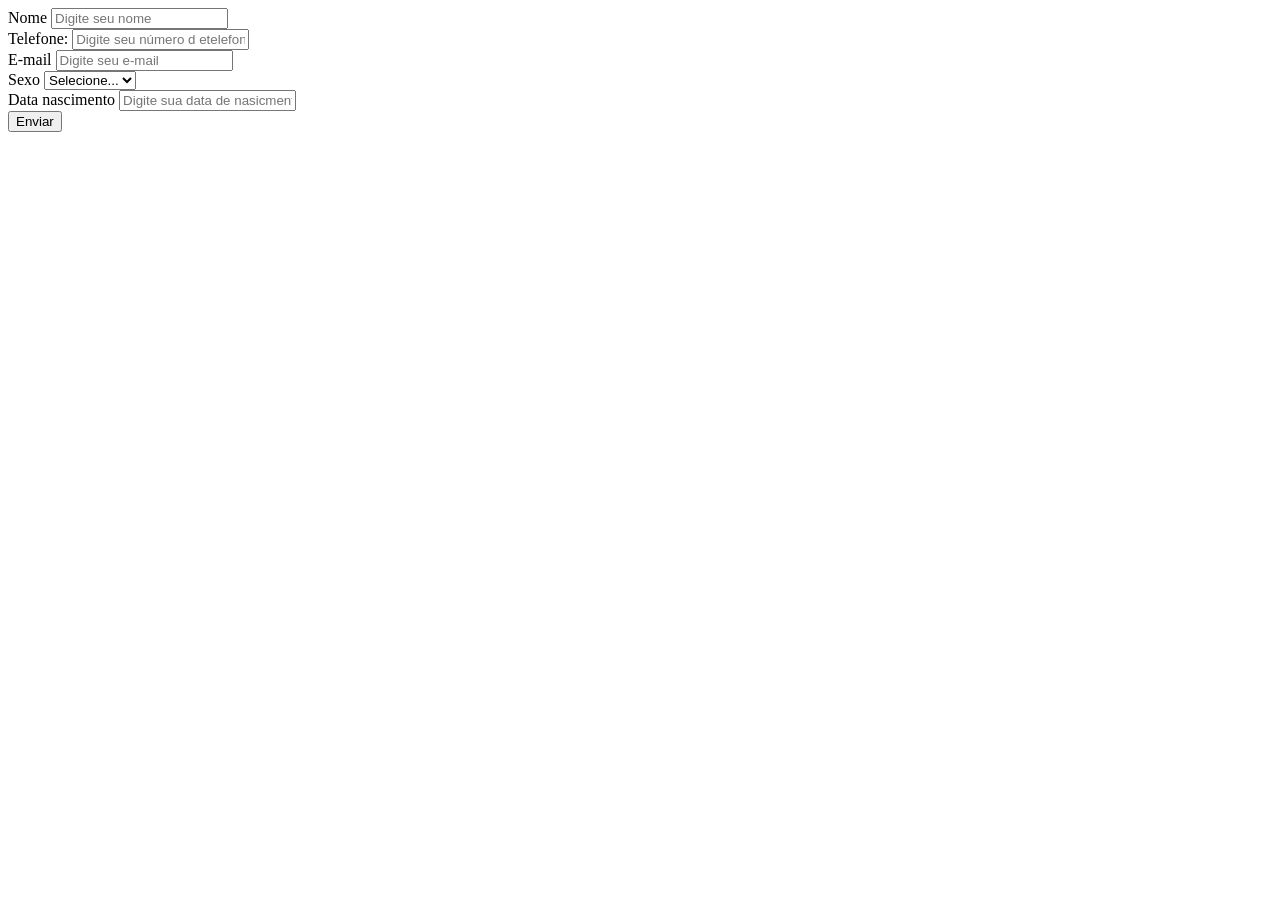
<file: Css/codigo cadastro leticia/index.html>
<!DOCTYPE html>
<html lang="en">
<head>
    <meta charset="UTF-8">
    <meta name="viewport" content="width=    <form action="">
        <div class = "campo">
            <label for="Nome">Nome</label>
            <input type="text" id="nome"name= "nome" placeholder="Digite seu nome">
        </div>
                <div class = "campo">
            <label for="Telefone">Telefone:</label>
            <input type="text" id="telefone"telefone= "telefone" placeholder="Digite seu número d etelefone">
        </div>
        <div class = "campo">
            <label for = "E-mail">E-mail</label>
            <input type="text" id=" E-mail"e-mail= "email" placeholder="Digite seu e-mail">
        </div>
        <div class="campo">
            <label for="curso">Sexo</label>
            <select name="curso" id="curso">
                <option value="">Selecione...</option>
                <option value="">Feminino</option>
                <option value="">Masculino</option>
            </select>
        </div>
          <div class = "campo">
            <label for="Data de nasicmento">Data nascimento</label>
            <input type="text" id="data"data= "data" placeholder="Digite sua data de nasicmento">
        </div>

        <button type ="submit" class= "btn-enviar">Enviar</button>

    </form>
    <title>Document</title>
</head>
<body>
    
</body>
</html>
</file>
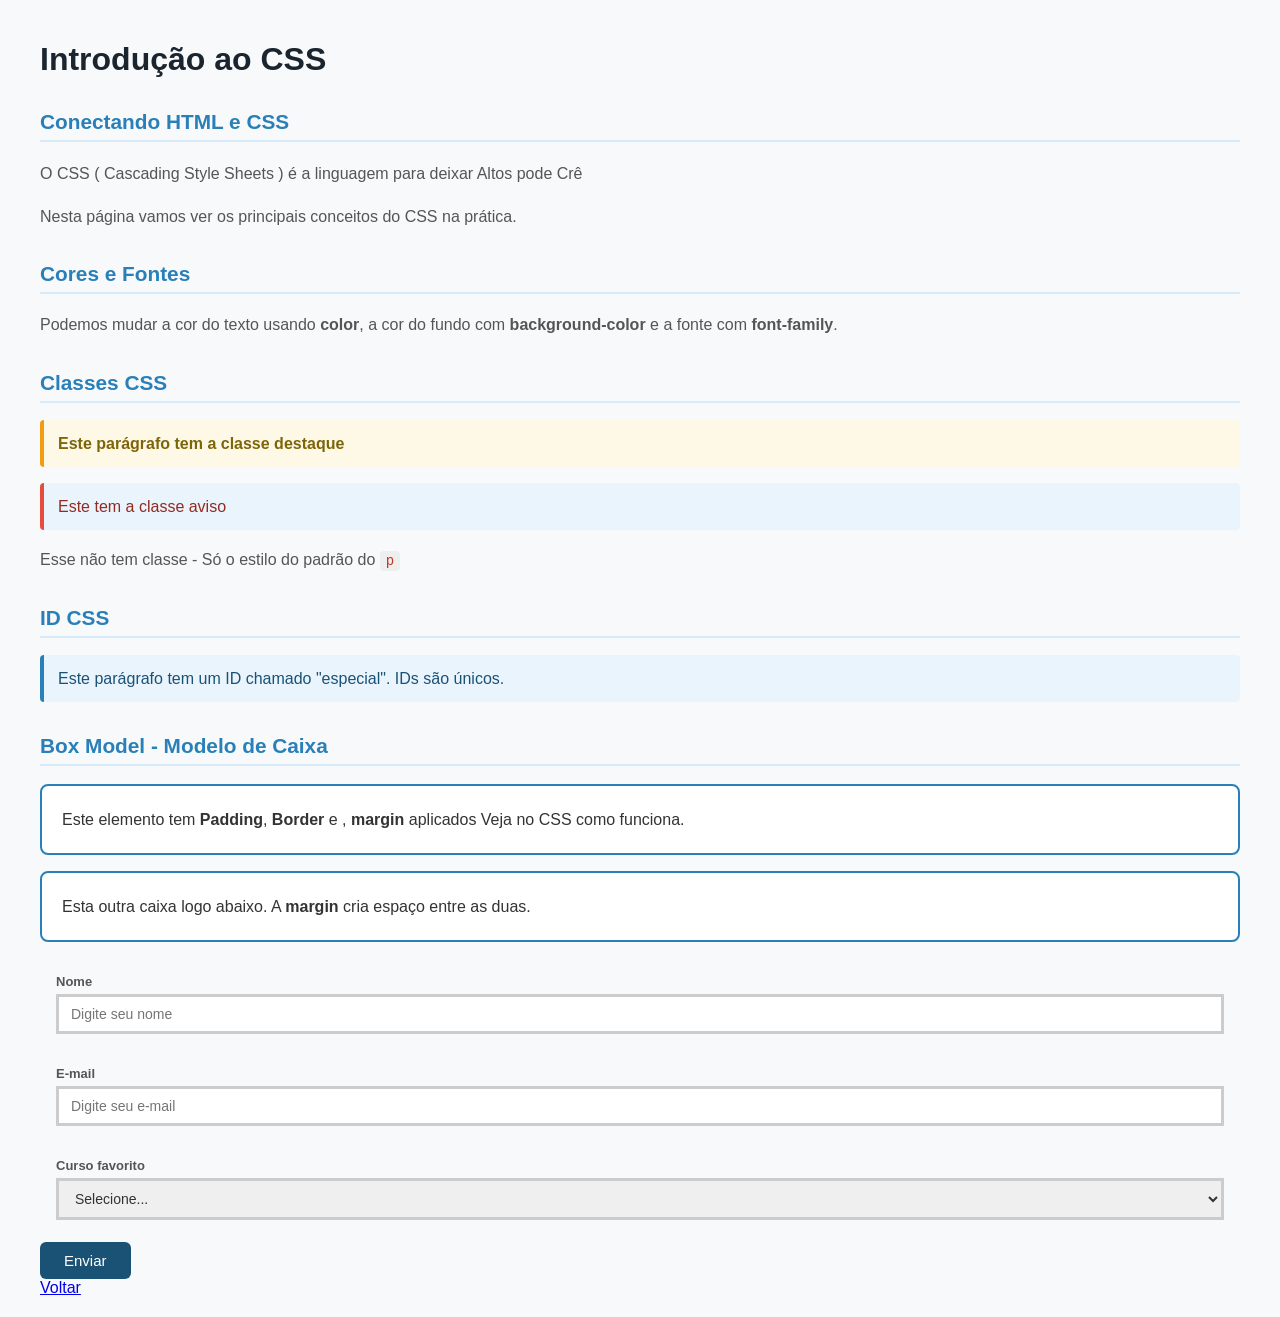
<file: Css/Conhecendo css/index.html>
<!DOCTYPE html>
<html lang="pt-br">
<head>
    <meta charset="UTF-8">
    <meta name="viewport" content="width=device-width, initial-scale=1.0">
    <title>Outra Página</title>
    <link rel="stylesheet" href="outro.css">
</head>
<body>
    <h1>Introdução ao CSS</h1>
    <h2>Conectando HTML e CSS</h2>
    <p>O CSS ( Cascading Style Sheets ) é a linguagem para deixar Altos pode Crê</p>
    <p>Nesta página vamos ver os principais conceitos do CSS na prática.</p>

    <h2>Cores e Fontes</h2>
    <p>Podemos mudar a cor do texto usando <strong>color</strong>,
    a cor do fundo com <strong>background-color</strong> e a fonte com <strong>font-family</strong>.
    </p>

    <h2>Classes CSS</h2>
    <p class="destaque">Este parágrafo tem a classe destaque</p>
    <p class="aviso">Este tem a classe aviso</p>
    <p>Esse não tem classe - Só o estilo do padrão do <code>p</code></p>

    <h2>ID CSS</h2>
    <p id="especial">Este parágrafo tem um ID chamado "especial".
        IDs são únicos.
    </p>

    <h2>Box Model - Modelo de Caixa</h2>
    <div class="caixa-demo">
        <p>Este elemento tem <strong>Padding</strong>,
        <strong>Border</strong> e , <strong>margin</strong> aplicados
        Veja no CSS como funciona.
        </p>
    </div>

    <div class = "caixa-demo">
        <p>Esta outra caixa logo abaixo. A <strong>margin</strong> cria espaço entre as duas.</p>
    </div>
    <form action="">
        <div class = "campo">
            <label for="Nome">Nome</label>
            <input type="text" id="nome"name= "nome" placeholder="Digite seu nome">
        </div>
        <div class = "campo">
            <label for = "E-mail">E-mail</label>
            <input type="text" id=" E-mail"e-mail= "email" placeholder="Digite seu e-mail">
        </div>
        <div class="campo">
            <label for="curso">Curso favorito</label>
            <select name="curso" id="curso">
                <option value="">Selecione...</option>
                <option value="">HTML</option>
                <option value="">CSS</option>
                <option value="">Java Script</option>
            </select>
        </div>

        <button type ="submit" class= "btn-enviar">Enviar</button>

    </form>
    <div class=" nav-links">
        <a href="./pagina.html">Voltar</a>
    </div>

</body>
</html>
</file>
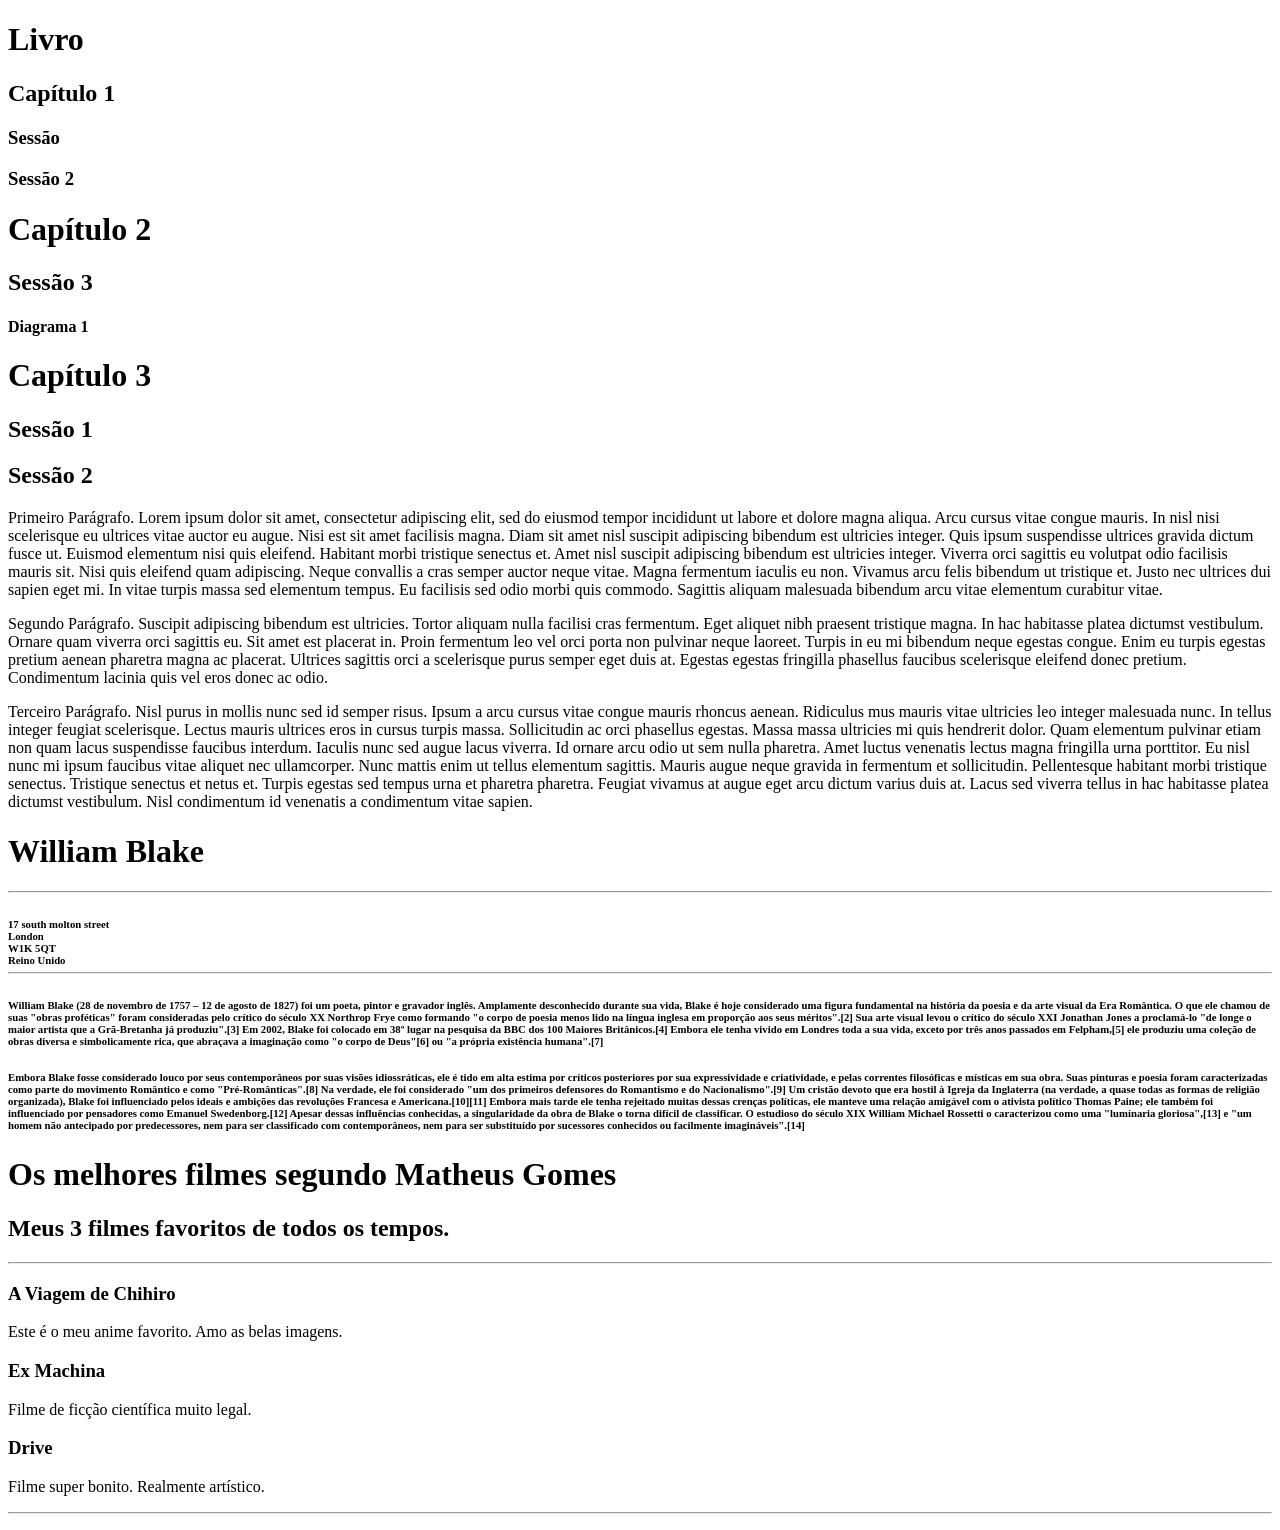
<file: Css/Módulo I/Exercício 1 Módulo I/index.html>
<!DOCTYPE html>
<html lang="pt-BR">
<head>
    <meta charset="UTF-8">
    <meta name="viewport" content="width=device-width, initial-scale=1.0">
    <title>Exercício 1 Módulo 1</title>
</head>
<body>
    <h1>Livro</h1>
    <h2>Capítulo 1</h2>
    <h3>Sessão</h3>
    <h3>Sessão 2</h3>
    <h1>Capítulo 2</h1>
    <h2>Sessão 3</h2>
    <h4>Diagrama 1</h4>
    <h1>Capítulo 3</h1>
    <h2>Sessão 1</h2> 
    <h2>Sessão 2</h2>


        <p>Primeiro Parágrafo. Lorem ipsum dolor sit amet, consectetur adipiscing elit, sed do eiusmod tempor incididunt ut labore et dolore magna
        aliqua. Arcu cursus vitae congue mauris. In nisl nisi scelerisque eu ultrices vitae auctor eu augue. Nisi est sit amet
    facilisis magna. Diam sit amet nisl suscipit adipiscing bibendum est ultricies integer. Quis ipsum suspendisse ultrices
    gravida dictum fusce ut. Euismod elementum nisi quis eleifend. Habitant morbi tristique senectus et. Amet nisl suscipit
    adipiscing bibendum est ultricies integer. Viverra orci sagittis eu volutpat odio facilisis mauris sit. Nisi quis
    eleifend quam adipiscing. Neque convallis a cras semper auctor neque vitae. Magna fermentum iaculis eu non. Vivamus arcu
    felis bibendum ut tristique et. Justo nec ultrices dui sapien eget mi. In vitae turpis massa sed elementum tempus. Eu
    facilisis sed odio morbi quis commodo. Sagittis aliquam malesuada bibendum arcu vitae elementum curabitur vitae.
        </p>
        <p>Segundo Parágrafo. Suscipit adipiscing bibendum est ultricies. Tortor aliquam nulla facilisi cras fermentum. Eget aliquet nibh praesent
    tristique magna. In hac habitasse platea dictumst vestibulum. Ornare quam viverra orci sagittis eu. Sit amet est
    placerat in. Proin fermentum leo vel orci porta non pulvinar neque laoreet. Turpis in eu mi bibendum neque egestas
    congue. Enim eu turpis egestas pretium aenean pharetra magna ac placerat. Ultrices sagittis orci a scelerisque purus
    semper eget duis at. Egestas egestas fringilla phasellus faucibus scelerisque eleifend donec pretium. Condimentum
    lacinia quis vel eros donec ac odio.
    </p>
        <p>Terceiro Parágrafo. Nisl purus in mollis nunc sed id semper risus. Ipsum a arcu cursus vitae congue mauris rhoncus aenean. Ridiculus mus
    mauris vitae ultricies leo integer malesuada nunc. In tellus integer feugiat scelerisque. Lectus mauris ultrices eros in
    cursus turpis massa. Sollicitudin ac orci phasellus egestas. Massa massa ultricies mi quis hendrerit dolor. Quam
    elementum pulvinar etiam non quam lacus suspendisse faucibus interdum. Iaculis nunc sed augue lacus viverra. Id ornare
    arcu odio ut sem nulla pharetra. Amet luctus venenatis lectus magna fringilla urna porttitor. Eu nisl nunc mi ipsum
    faucibus vitae aliquet nec ullamcorper. Nunc mattis enim ut tellus elementum sagittis. Mauris augue neque gravida in
    fermentum et sollicitudin. Pellentesque habitant morbi tristique senectus. Tristique senectus et netus et. Turpis
    egestas sed tempus urna et pharetra pharetra. Feugiat vivamus at augue eget arcu dictum varius duis at. Lacus sed
    viverra tellus in hac habitasse platea dictumst vestibulum. Nisl condimentum id venenatis a condimentum vitae sapien.</p>




    <h1>William Blake</h1><hr>
    <p><h6>17 south molton street <br>London <br>W1K 5QT <br>Reino Unido <hr></h6></p>
    <p><h6>William Blake (28 de novembro de 1757 – 12 de agosto de 1827) foi um poeta, pintor e gravador inglês. Amplamente desconhecido durante sua vida, Blake é hoje considerado uma figura fundamental na história da poesia e da arte visual da Era Romântica. O que ele chamou de suas "obras proféticas" foram consideradas pelo crítico do século XX Northrop Frye como formando "o corpo de poesia menos lido na língua inglesa em proporção aos seus méritos".[2] Sua arte visual levou o crítico do século XXI Jonathan Jones a proclamá-lo "de longe o maior artista que a Grã-Bretanha já produziu".[3] Em 2002, Blake foi colocado em 38º lugar na pesquisa da BBC dos 100 Maiores Britânicos.[4] Embora ele tenha vivido em Londres toda a sua vida, exceto por três anos passados em Felpham,[5] ele produziu uma coleção de obras diversa e simbolicamente rica, que abraçava a imaginação como "o corpo de Deus"[6] ou "a própria existência humana".[7]</h6></p>
    <p><h6>Embora Blake fosse considerado louco por seus contemporâneos por suas visões idiossráticas, ele é tido em alta estima por críticos posteriores por sua expressividade e criatividade, e pelas correntes filosóficas e místicas em sua obra. Suas pinturas e poesia foram caracterizadas como parte do movimento Romântico e como "Pré-Românticas".[8] Na verdade, ele foi considerado "um dos primeiros defensores do Romantismo e do Nacionalismo".[9] Um cristão devoto que era hostil à Igreja da Inglaterra (na verdade, a quase todas as formas de religião organizada), Blake foi influenciado pelos ideais e ambições das revoluções Francesa e Americana.[10][11] Embora mais tarde ele tenha rejeitado muitas dessas crenças políticas, ele manteve uma relação amigável com o ativista político Thomas Paine; ele também foi influenciado por pensadores como Emanuel Swedenborg.[12] Apesar dessas influências conhecidas, a singularidade da obra de Blake o torna difícil de classificar. O estudioso do século XIX William Michael Rossetti o caracterizou como uma "lumínaria gloriosa",[13] e "um homem não antecipado por predecessores, nem para ser classificado com contemporâneos, nem para ser substituído por sucessores conhecidos ou facilmente imagináveis".[14]</h6></p>



    <h1>Os melhores filmes segundo Matheus Gomes</h1>
    <h2>Meus 3 filmes favoritos de todos os tempos.</h2> <hr>
    <h3>A Viagem de Chihiro</h3>
    <p>Este é o meu anime favorito. Amo as belas imagens.</p>
    <h3>Ex Machina</h3>
    <p>Filme de ficção científica muito legal.</p>
    <h3>Drive</h3>
    <p>Filme super bonito. Realmente artístico. <hr></p>
    

</body>
</html>
</file>
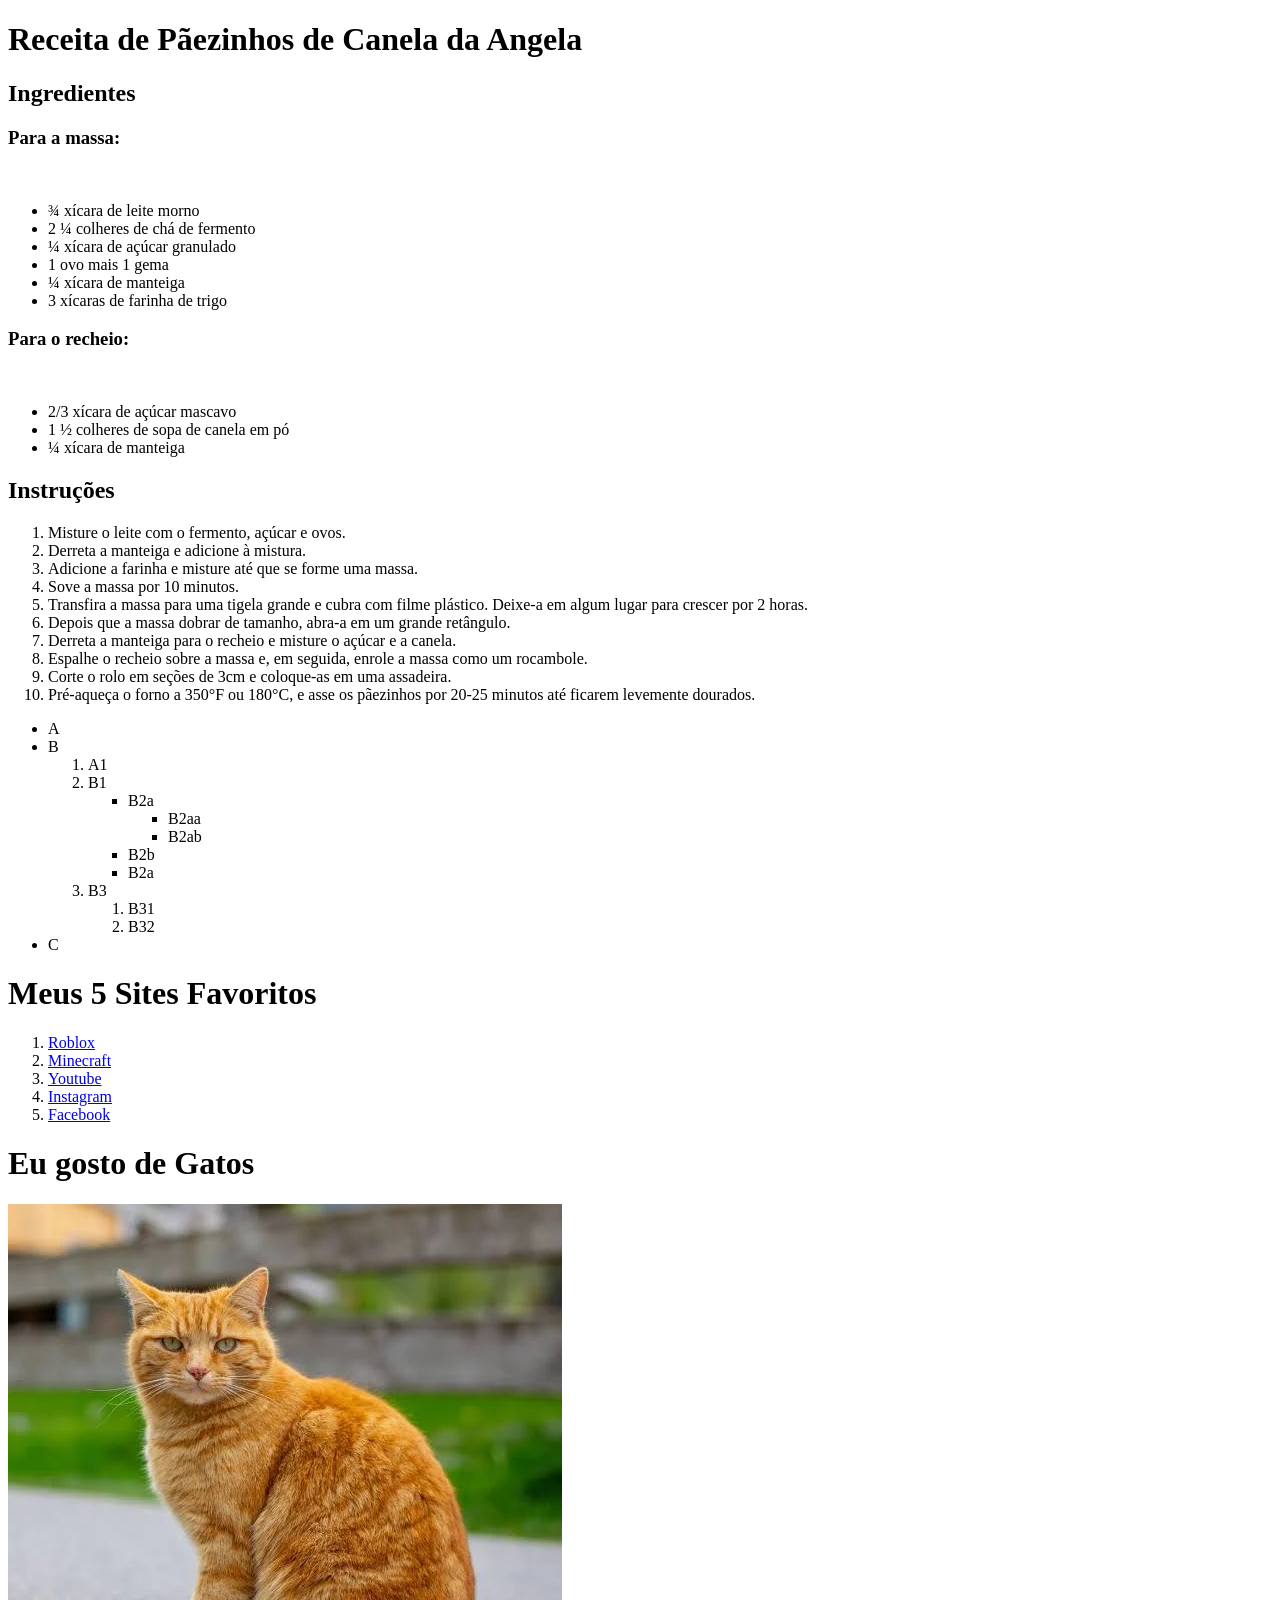
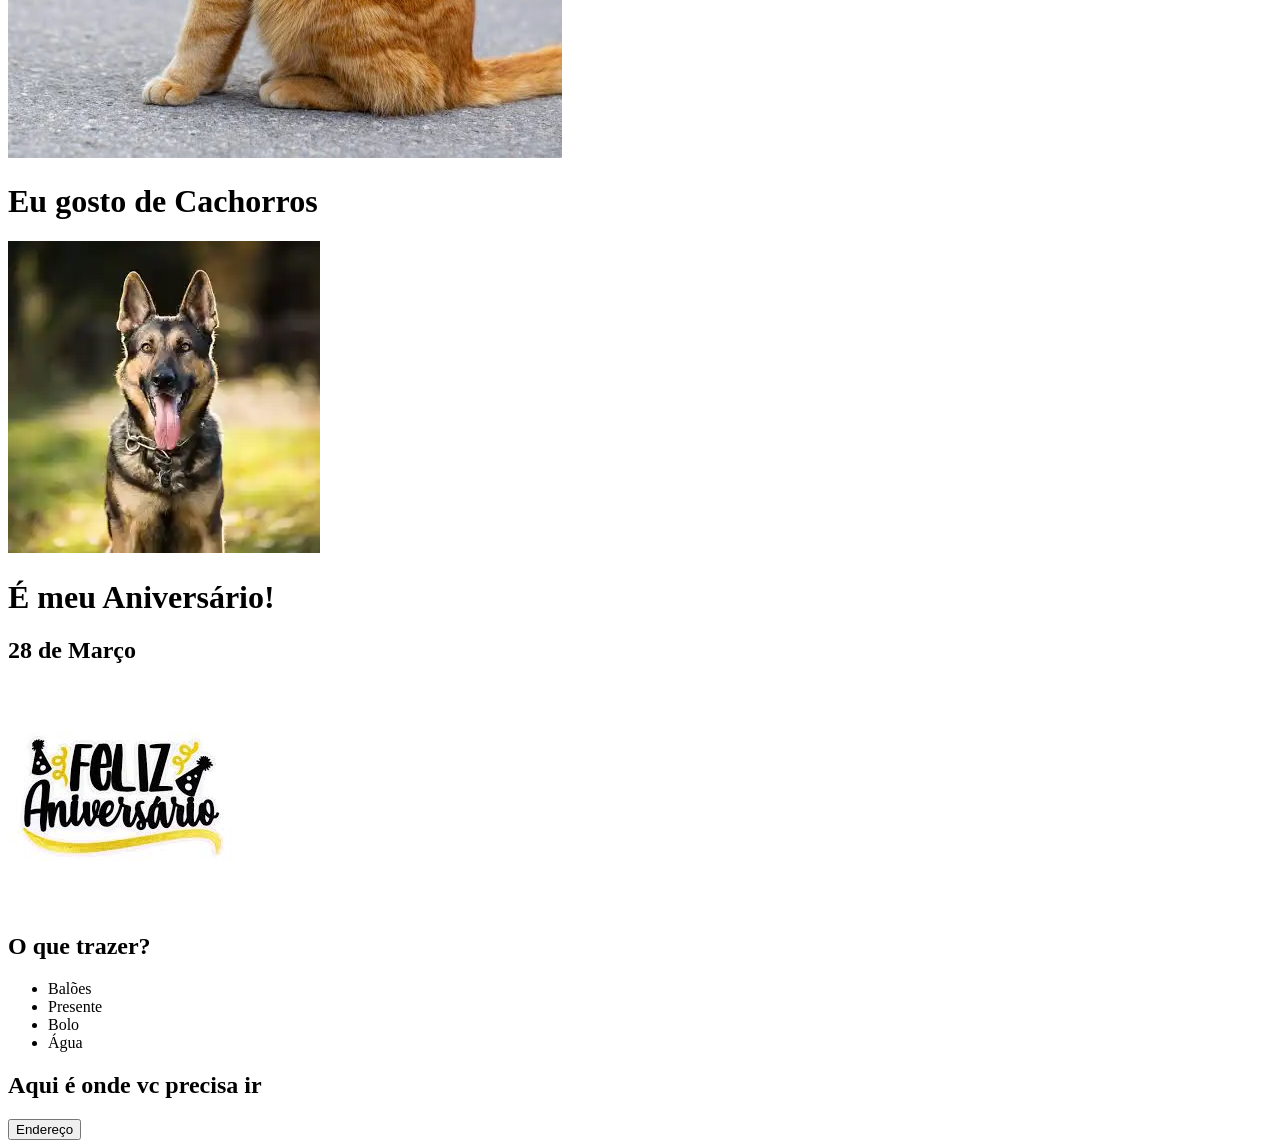
<file: Css/Módulo I/Exercício 2 Módulo I/index.html>
<!DOCTYPE html>
<html lang="pt-BR">
<head>
    <meta charset="UTF-8">
    <meta name="viewport" content="width=device-width, initial-scale=1.0">
    <title>Exercíco 2</title>
</head>
<body>
    
    <h1>Receita de Pãezinhos de Canela da Angela</h1>
    <h2>Ingredientes</h2>
    <h3>Para a massa:</h3><br>
    <ul>
        <li>¾ xícara de leite morno</li>
        <li>2 ¼ colheres de chá de fermento</li>
        <li>¼ xícara de açúcar granulado</li>
        <li>1 ovo mais 1 gema</li>
        <li>¼ xícara de manteiga</li>
        <li>3 xícaras de farinha de trigo</li>
    </ul>
    <h3>Para o recheio:</h3><br>
    <ul>
        <li>2/3 xícara de açúcar mascavo</li>
        <li>1 ½ colheres de sopa de canela em pó</li>
        <li>¼ xícara de manteiga</li>
    </ul>
    <h2>Instruções</h2>
    <ol>
        <li>Misture o leite com o fermento, açúcar e ovos.</li>
        <li>Derreta a manteiga e adicione à mistura.</li>
        <li>Adicione a farinha e misture até que se forme uma massa.</li>
        <li>Sove a massa por 10 minutos.</li>
        <li>Transfira a massa para uma tigela grande e cubra com filme plástico. Deixe-a em algum lugar para crescer por 2 horas.</li>
        <li>Depois que a massa dobrar de tamanho, abra-a em um grande retângulo.</li>
        <li>Derreta a manteiga para o recheio e misture o açúcar e a canela.</li>
        <li>Espalhe o recheio sobre a massa e, em seguida, enrole a massa como um rocambole.</li>
        <li>Corte o rolo em seções de 3cm e coloque-as em uma assadeira.</li>
        <li> Pré-aqueça o forno a 350°F ou 180°C, e asse os pãezinhos por 20-25 minutos até ficarem levemente dourados.</li>
    </ol>

    <ul>
        <li>A</li>
        <li>B</li>
        <ol>
            <li>A1</li>
            <li>B1</li>
            <ul>
                <li>B2a</li>
                <ul>
                    <li>B2aa</li>
                    <li>B2ab</li>
                </ul>
             <li>B2b</li>
             <li>B2a</li>
            </ul>
        <li>B3</li>
        <ol>
            <li>B31</li>
            <li>B32</li>
        </ol>
        </ol>
    <li>C</li>
    </ul>



    <h1>Meus 5 Sites Favoritos</h1>
    <ol>
        <li><a href="https://www.roblox.com/pt/home">Roblox</a></li>
        <li><a href="https://www.minecraft.net/pt-br/store/minecraft-deluxe-collection-pc?OCID=cmmx0j7bkem_SEM_MinecraftAcquisitionBR_GA_Branded_Minecraft-Creative3-GBL&gad_source=1&gad_campaignid=23412967382&gbraid=0AAAAAC-2-qCl9iVwl2aK2ZEGcd8j-NzN_&gclid=EAIaIQobChMIz97smJOHlAMVzyVECB3DrRhuEAAYASAAEgLd6_D_BwE&tabs=%7B%22details%22%3A0%7D">Minecraft</a></li>
        <li><a href="https://www.youtube.com/">Youtube</a></li>
        <li><a href="https://www.instagram.com/">Instagram</a></li>
        <li><a href="https://www.facebook.com/login/?next=https%3A%2F%2Fwww.facebook.com%2F%3Flocale%3Dpt_BR">Facebook</a></li>
    </ol>

    <h1>Eu gosto de Gatos</h1>

    <img src="./gato.webp" alt="Gato laranja">

    <h1>Eu gosto de Cachorros</h1>

    <img src="./dog.webp" alt="PASTOR ALEMÃO">



    <h1>É meu Aniversário!</h1>
    <h2>28 de Março</h2>
    <img src="./aniversário.jpg" alt="Imagem Branca e Feliz aniversário">
    <h2>O que trazer?</h2>
    <ul>
        <li>Balões</li>
        <li>Presente</li>
        <li>Bolo</li>
        <li>Água</li>
    </ul>

    <h2>Aqui é onde vc precisa ir</h2>
    <a href="https://www.google.com/maps/place/Ilha+de+P%C3%A1scoa/@-27.1258031,-109.4212167,12z/data=!3m1!4b1!4m6!3m5!1s0x9947f017a8d4ae2b:0xbbe5b3edc02a2db6!8m2!3d-27.112723!4d-109.3496865!16zL20vMGRfeno?entry=ttu&g_ep=EgoyMDI2MDQyMS4wIKXMDSoASAFQAw%3D%3D"><Button>Endereço</Button></a>

</body>
</html>
</file>
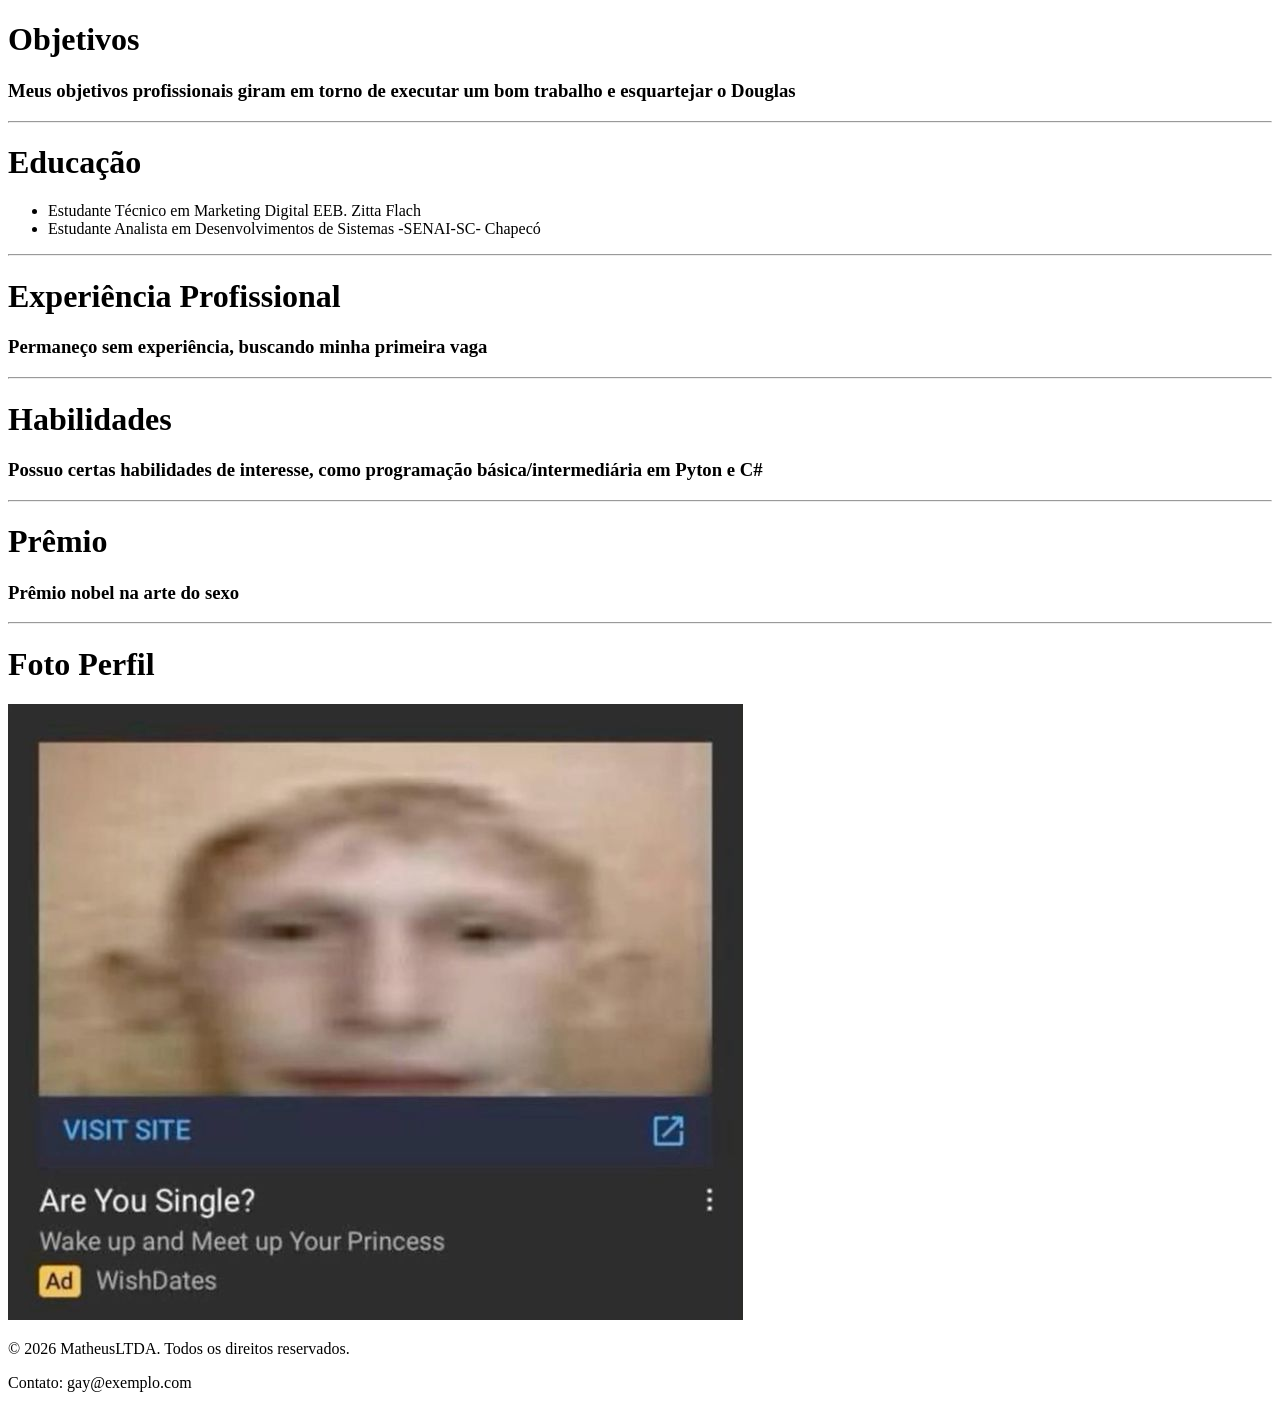
<file: Css/Módulo I/Exercício 4 Módulo I/index.html>
<!DOCTYPE html>
<html lang="pt-BR">
<head>
    <meta charset="UTF-8">
    <meta name="viewport" content="width=device-width, initial-scale=1.0">
    <title>Meu Currículo</title>
</head>
<body>
    
    <h1>Objetivos</h1>
    <h3>Meus objetivos profissionais giram em torno de executar um bom trabalho e esquartejar o Douglas</h3>
    <hr>
    <h1>Educação</h1>
    <ul>
        <li>Estudante Técnico em Marketing Digital EEB. Zitta Flach</li>
        <li>Estudante Analista em Desenvolvimentos de Sistemas -SENAI-SC- Chapecó</li>
    </ul><hr>

    <h1>Experiência Profissional</h1>
    <h3>Permaneço sem experiência, buscando minha primeira vaga</h3>
    <hr>
    <h1>Habilidades</h1>
    <h3>Possuo certas habilidades de interesse, como programação básica/intermediária em Pyton e C#</h3>
    <hr>
    <h1>Prêmio</h1>
    <h3>Prêmio nobel na arte do sexo</h3><hr>
    <h1>Foto Perfil</h1>
    <img src="./814f42e583a91268119278840b2dc5c3.jpg" alt="João">

    <footer>
        <p>&copy; 2026 MatheusLTDA. Todos os direitos reservados.</p>
        <p>Contato: gay@exemplo.com</p>
    </footer>


</body>
</html>
</file>
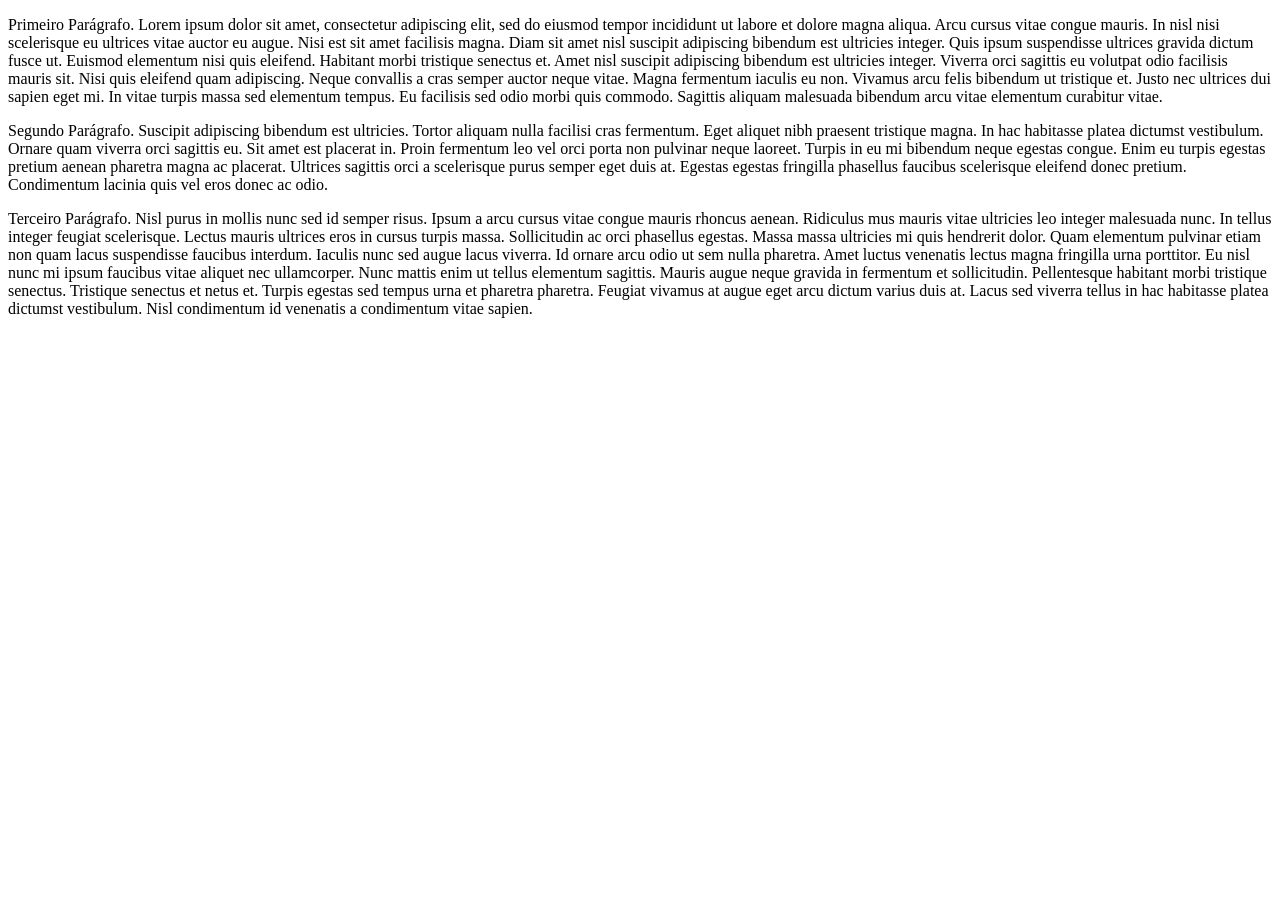
<file: Módulo 1/atividade 1/1.2/index.html>
<!DOCTYPE html>
<html lang="en">
<head>
    <meta charset="UTF-8">
    <meta name="viewport" content="width=device-width, initial-scale=1.0">
    <title>Document</title>
</head>
<body>
    <p>Primeiro Parágrafo. Lorem ipsum dolor sit amet, consectetur adipiscing elit, sed do eiusmod tempor incididunt ut labore et dolore magna
aliqua. Arcu cursus vitae congue mauris. In nisl nisi scelerisque eu ultrices vitae auctor eu augue. Nisi est sit amet
facilisis magna. Diam sit amet nisl suscipit adipiscing bibendum est ultricies integer. Quis ipsum suspendisse ultrices
gravida dictum fusce ut. Euismod elementum nisi quis eleifend. Habitant morbi tristique senectus et. Amet nisl suscipit
adipiscing bibendum est ultricies integer. Viverra orci sagittis eu volutpat odio facilisis mauris sit. Nisi quis
eleifend quam adipiscing. Neque convallis a cras semper auctor neque vitae. Magna fermentum iaculis eu non. Vivamus arcu
felis bibendum ut tristique et. Justo nec ultrices dui sapien eget mi. In vitae turpis massa sed elementum tempus. Eu
facilisis sed odio morbi quis commodo. Sagittis aliquam malesuada bibendum arcu vitae elementum curabitur vitae.</p>
<p>Segundo Parágrafo. Suscipit adipiscing bibendum est ultricies. Tortor aliquam nulla facilisi cras fermentum. Eget aliquet nibh praesent
tristique magna. In hac habitasse platea dictumst vestibulum. Ornare quam viverra orci sagittis eu. Sit amet est
placerat in. Proin fermentum leo vel orci porta non pulvinar neque laoreet. Turpis in eu mi bibendum neque egestas
congue. Enim eu turpis egestas pretium aenean pharetra magna ac placerat. Ultrices sagittis orci a scelerisque purus
semper eget duis at. Egestas egestas fringilla phasellus faucibus scelerisque eleifend donec pretium. Condimentum
lacinia quis vel eros donec ac odio.</p>
<p>Terceiro Parágrafo. Nisl purus in mollis nunc sed id semper risus. Ipsum a arcu cursus vitae congue mauris rhoncus aenean. Ridiculus mus
mauris vitae ultricies leo integer malesuada nunc. In tellus integer feugiat scelerisque. Lectus mauris ultrices eros in
cursus turpis massa. Sollicitudin ac orci phasellus egestas. Massa massa ultricies mi quis hendrerit dolor. Quam
elementum pulvinar etiam non quam lacus suspendisse faucibus interdum. Iaculis nunc sed augue lacus viverra. Id ornare
arcu odio ut sem nulla pharetra. Amet luctus venenatis lectus magna fringilla urna porttitor. Eu nisl nunc mi ipsum
faucibus vitae aliquet nec ullamcorper. Nunc mattis enim ut tellus elementum sagittis. Mauris augue neque gravida in
fermentum et sollicitudin. Pellentesque habitant morbi tristique senectus. Tristique senectus et netus et. Turpis
egestas sed tempus urna et pharetra pharetra. Feugiat vivamus at augue eget arcu dictum varius duis at. Lacus sed
viverra tellus in hac habitasse platea dictumst vestibulum. Nisl condimentum id venenatis a condimentum vitae sapien.</p>

    
</body>
</html>
</file>
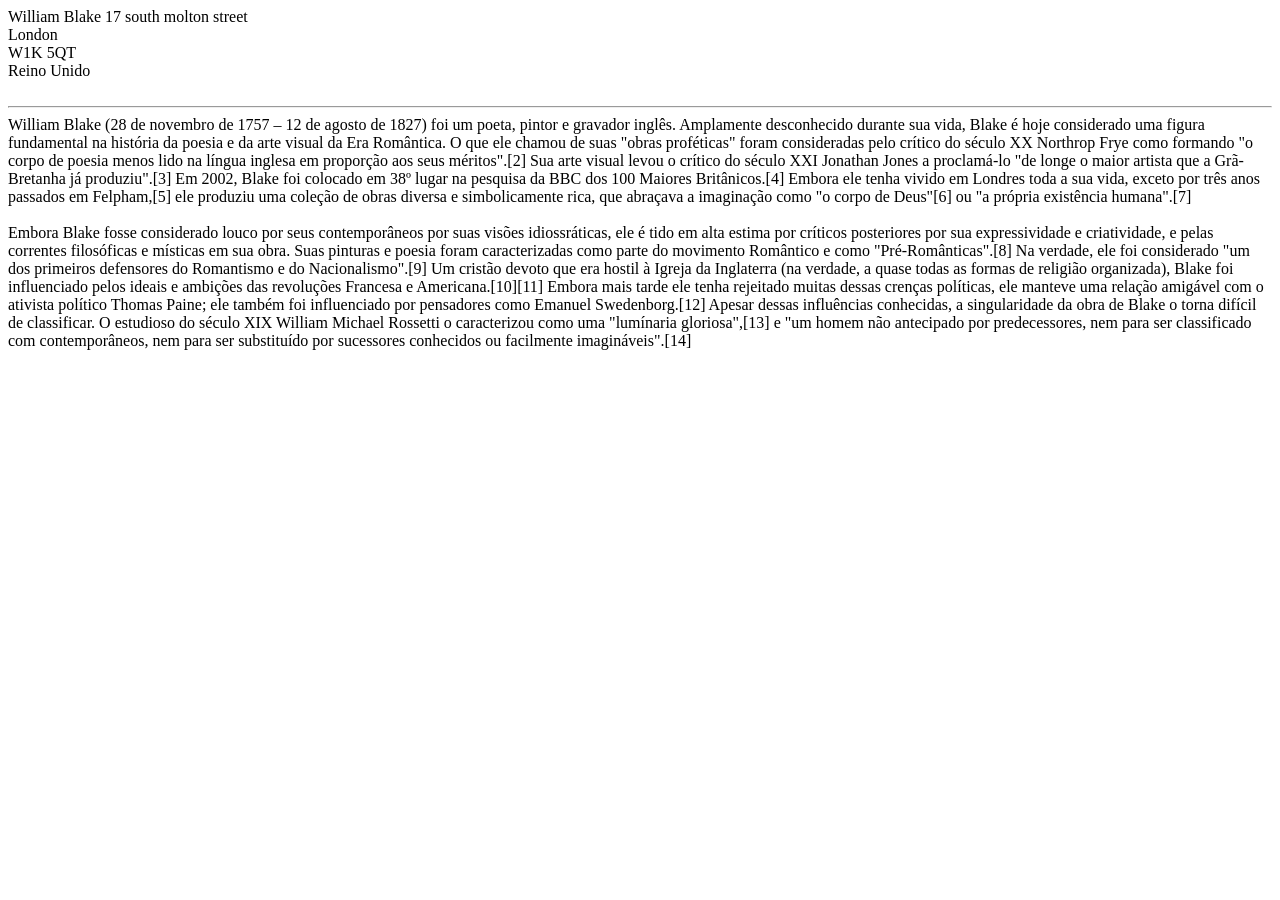
<file: Módulo 1/atividade 1/1.3/index.html>
<!DOCTYPE html>
<html lang="en">
<head>
    <meta charset="UTF-8">
    <meta name="viewport" content="width=device-width, initial-scale=1.0">
    <title>Document</title>
</head>
<body>
    William Blake

17 south molton street <br>
London <br>
W1K 5QT <br>
Reino Unido <br>
<br>
<hr>
William Blake (28 de novembro de 1757 – 12 de agosto de 1827) foi um poeta, pintor e gravador inglês. Amplamente desconhecido durante sua vida, Blake é hoje considerado uma figura fundamental na história da poesia e da arte visual da Era Romântica. O que ele chamou de suas "obras proféticas" foram consideradas pelo crítico do século XX Northrop Frye como formando "o corpo de poesia menos lido na língua inglesa em proporção aos seus méritos".[2] Sua arte visual levou o crítico do século XXI Jonathan Jones a proclamá-lo "de longe o maior artista que a Grã-Bretanha já produziu".[3] Em 2002, Blake foi colocado em 38º lugar na pesquisa da BBC dos 100 Maiores Britânicos.[4] Embora ele tenha vivido em Londres toda a sua vida, exceto por três anos passados em Felpham,[5] ele produziu uma coleção de obras diversa e simbolicamente rica, que abraçava a imaginação como "o corpo de Deus"[6] ou "a própria existência humana".[7] <br>
<br>
Embora Blake fosse considerado louco por seus contemporâneos por suas visões idiossráticas, ele é tido em alta estima por críticos posteriores por sua expressividade e criatividade, e pelas correntes filosóficas e místicas em sua obra. Suas pinturas e poesia foram caracterizadas como parte do movimento Romântico e como "Pré-Românticas".[8] Na verdade, ele foi considerado "um dos primeiros defensores do Romantismo e do Nacionalismo".[9] Um cristão devoto que era hostil à Igreja da Inglaterra (na verdade, a quase todas as formas de religião organizada), Blake foi influenciado pelos ideais e ambições das revoluções Francesa e Americana.[10][11] Embora mais tarde ele tenha rejeitado muitas dessas crenças políticas, ele manteve uma relação amigável com o ativista político Thomas Paine; ele também foi influenciado por pensadores como Emanuel Swedenborg.[12] Apesar dessas influências conhecidas, a singularidade da obra de Blake o torna difícil de classificar. O estudioso do século XIX William Michael Rossetti o caracterizou como uma "lumínaria gloriosa",[13] e "um homem não antecipado por predecessores, nem para ser classificado com contemporâneos, nem para ser substituído por sucessores conhecidos ou facilmente imagináveis".[14]
</body>
</html>
</file>
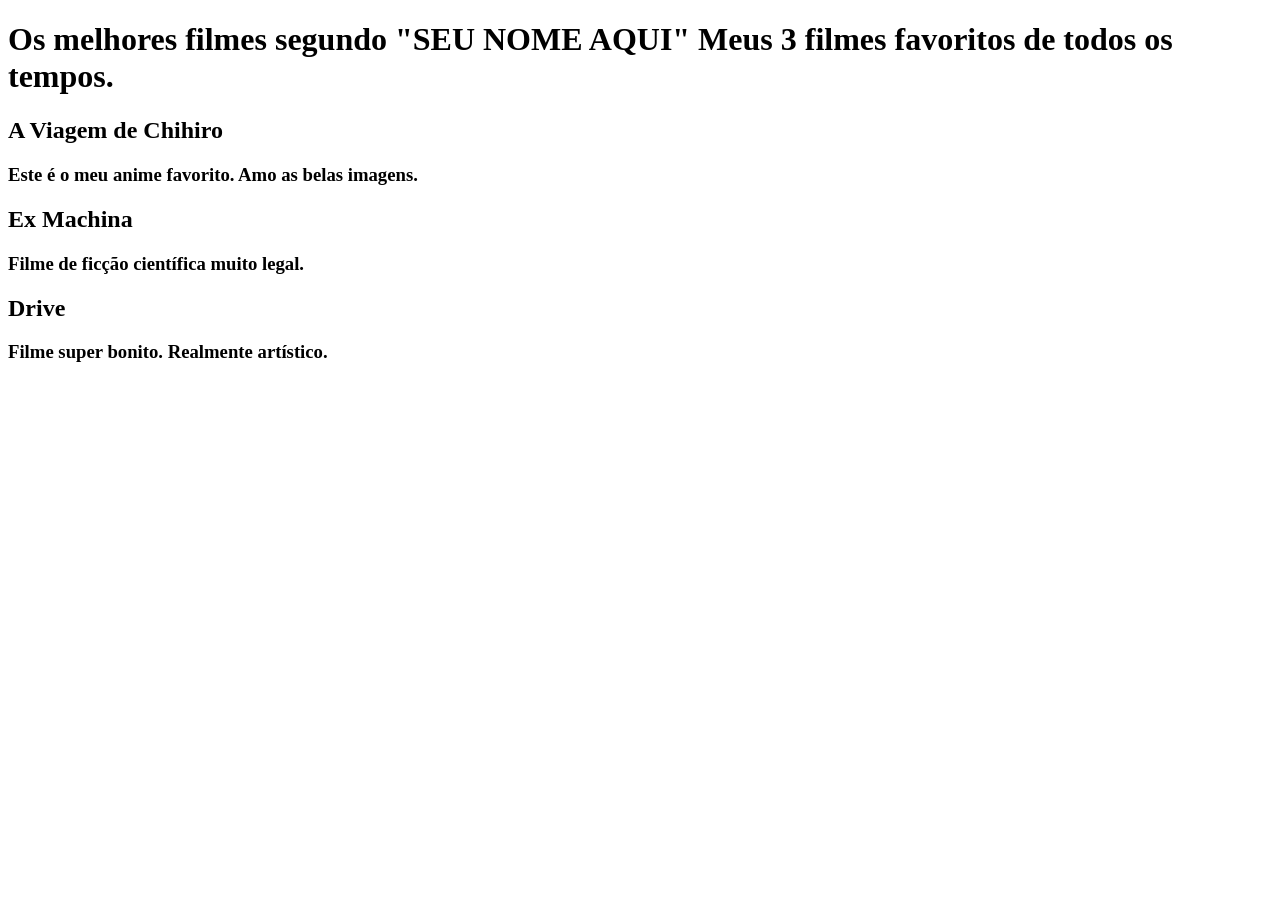
<file: Módulo 1/atividade 1/1.4/index.html>
<!DOCTYPE html>
<html lang="en">
<head>
    <meta charset="UTF-8">
    <meta name="viewport" content="width=device-width, initial-scale=1.0">
    <title>Document</title>
</head>
<body>
   <h1> Os melhores filmes segundo "SEU NOME AQUI"
Meus 3 filmes favoritos de todos os tempos.</h1>
 <h2>A Viagem de Chihiro</h2>
 <h3>Este é o meu anime favorito. Amo as belas imagens.</h3>

 <h2>Ex Machina</h2>
 <h3>Filme de ficção científica muito legal.</h3>

 <h2>Drive</h2>
 <h3>Filme super bonito. Realmente artístico.</h3>
</body>
</html>
</file>
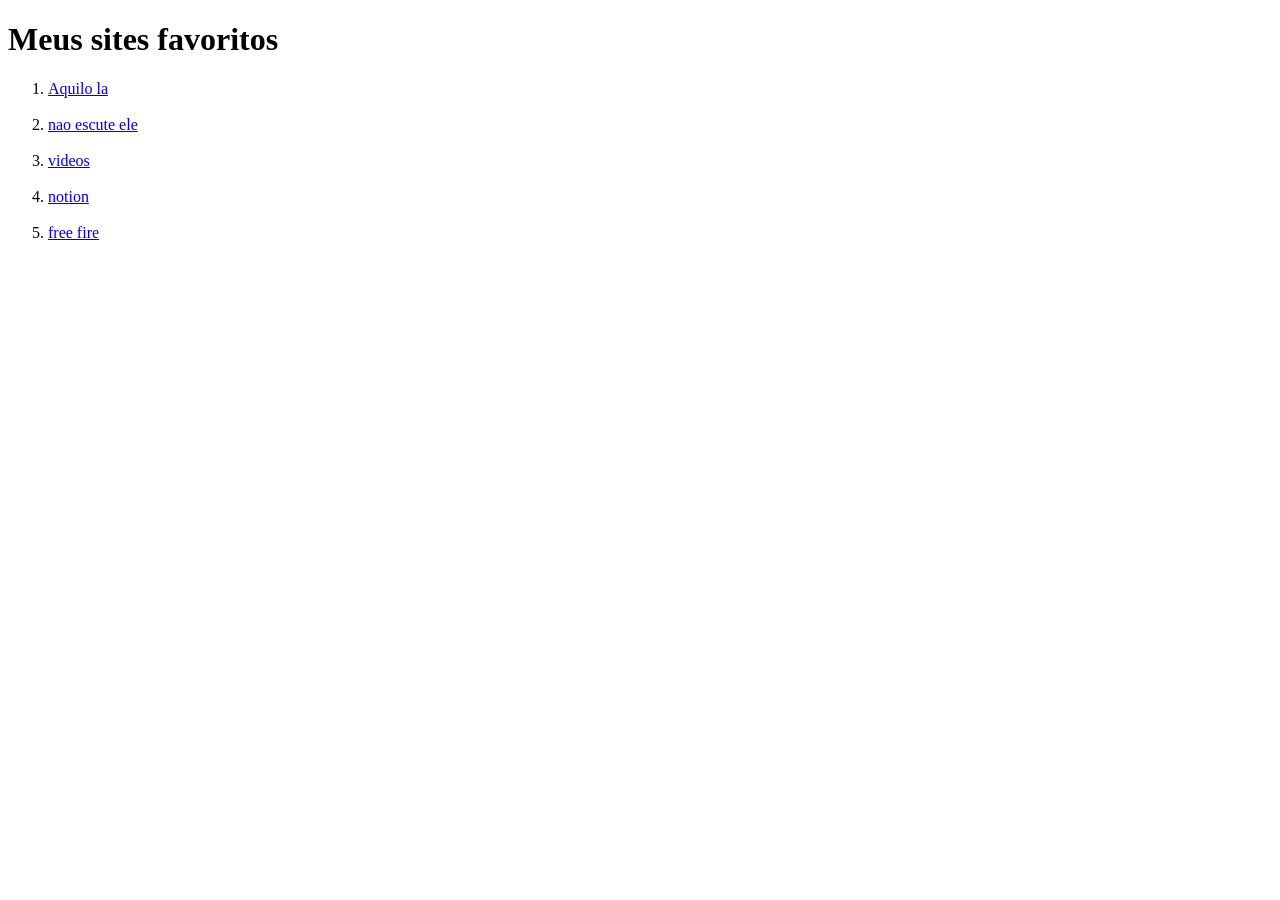
<file: Módulo 1/atividade 2/2.3/index.html>
<!DOCTYPE html>
<html lang="en">
<head>
    <meta charset="UTF-8">
    <meta name="viewport" content="width=device-width, initial-scale=1.0">
    <title>Document</title>
</head>
<body>
    <h1>Meus sites favoritos</h1>
    <ol>
    <li><a href="https://www.roblox.com/pt/games/109983668079237/Steal-a-Brainrot">Aquilo la</a> </li><br>
   <li> <a href="https://www.google.com/search?q=dont+listen+him&sca_esv=33d040cb389eca3f&udm=2&biw=1280&bih=665&sxsrf=ANbL-n4BAscw3Pdbl7o0cVl4Dk1HPKa_jA%3A1777052442092&ei=GqvracayBfHb1sQPptax0AQ&oq=dont+&gs_lp=[base64]&sclient=gws-wiz-img">nao escute ele</a></li> <br>
    <li><a href="https://www.youtube.com/">videos</a></li> <br>
    <li><a href="https://www.notion.so/HTML-e-CSS-34bbc42b0f038025b055fe00413c1d39">notion</a></li> <br>
   <li> <a href="https://ff.garena.com/pt/">free fire</a> </li>  <br>
    </ol>
</body>
</html>
</file>
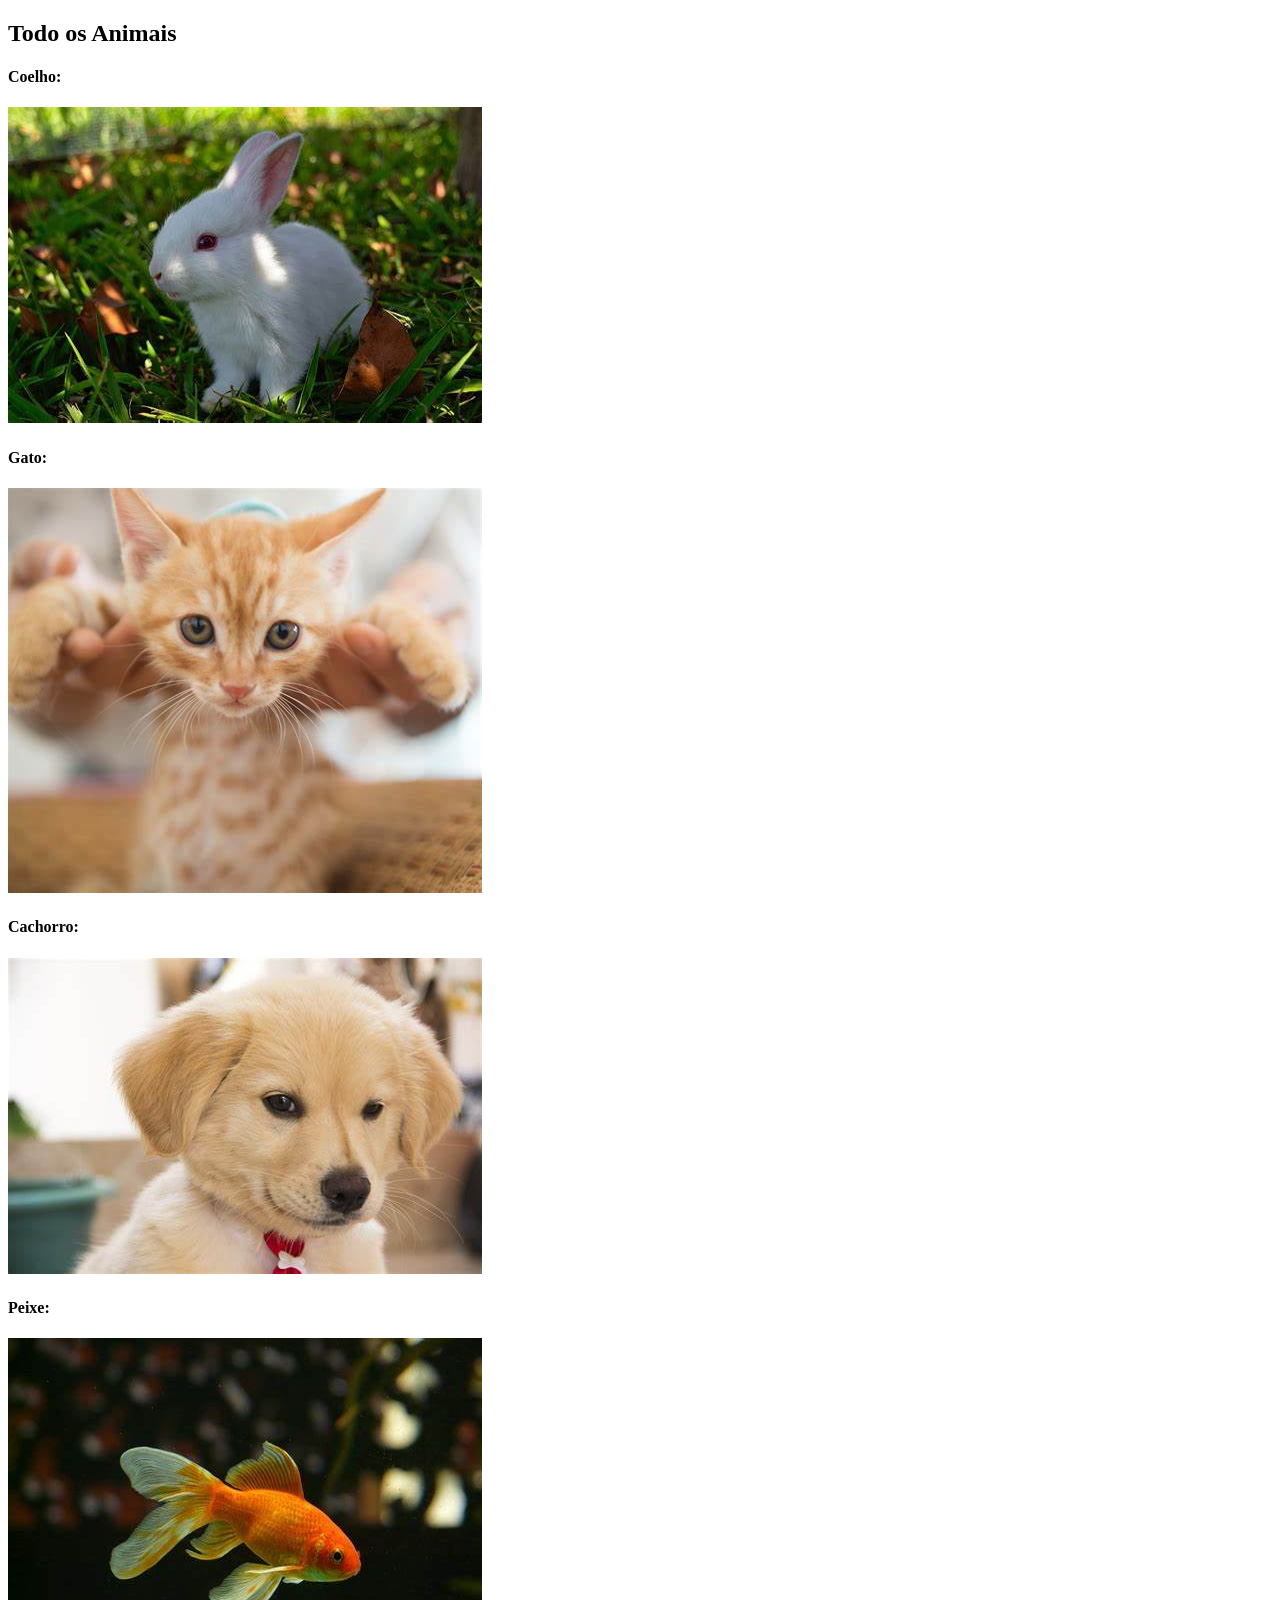
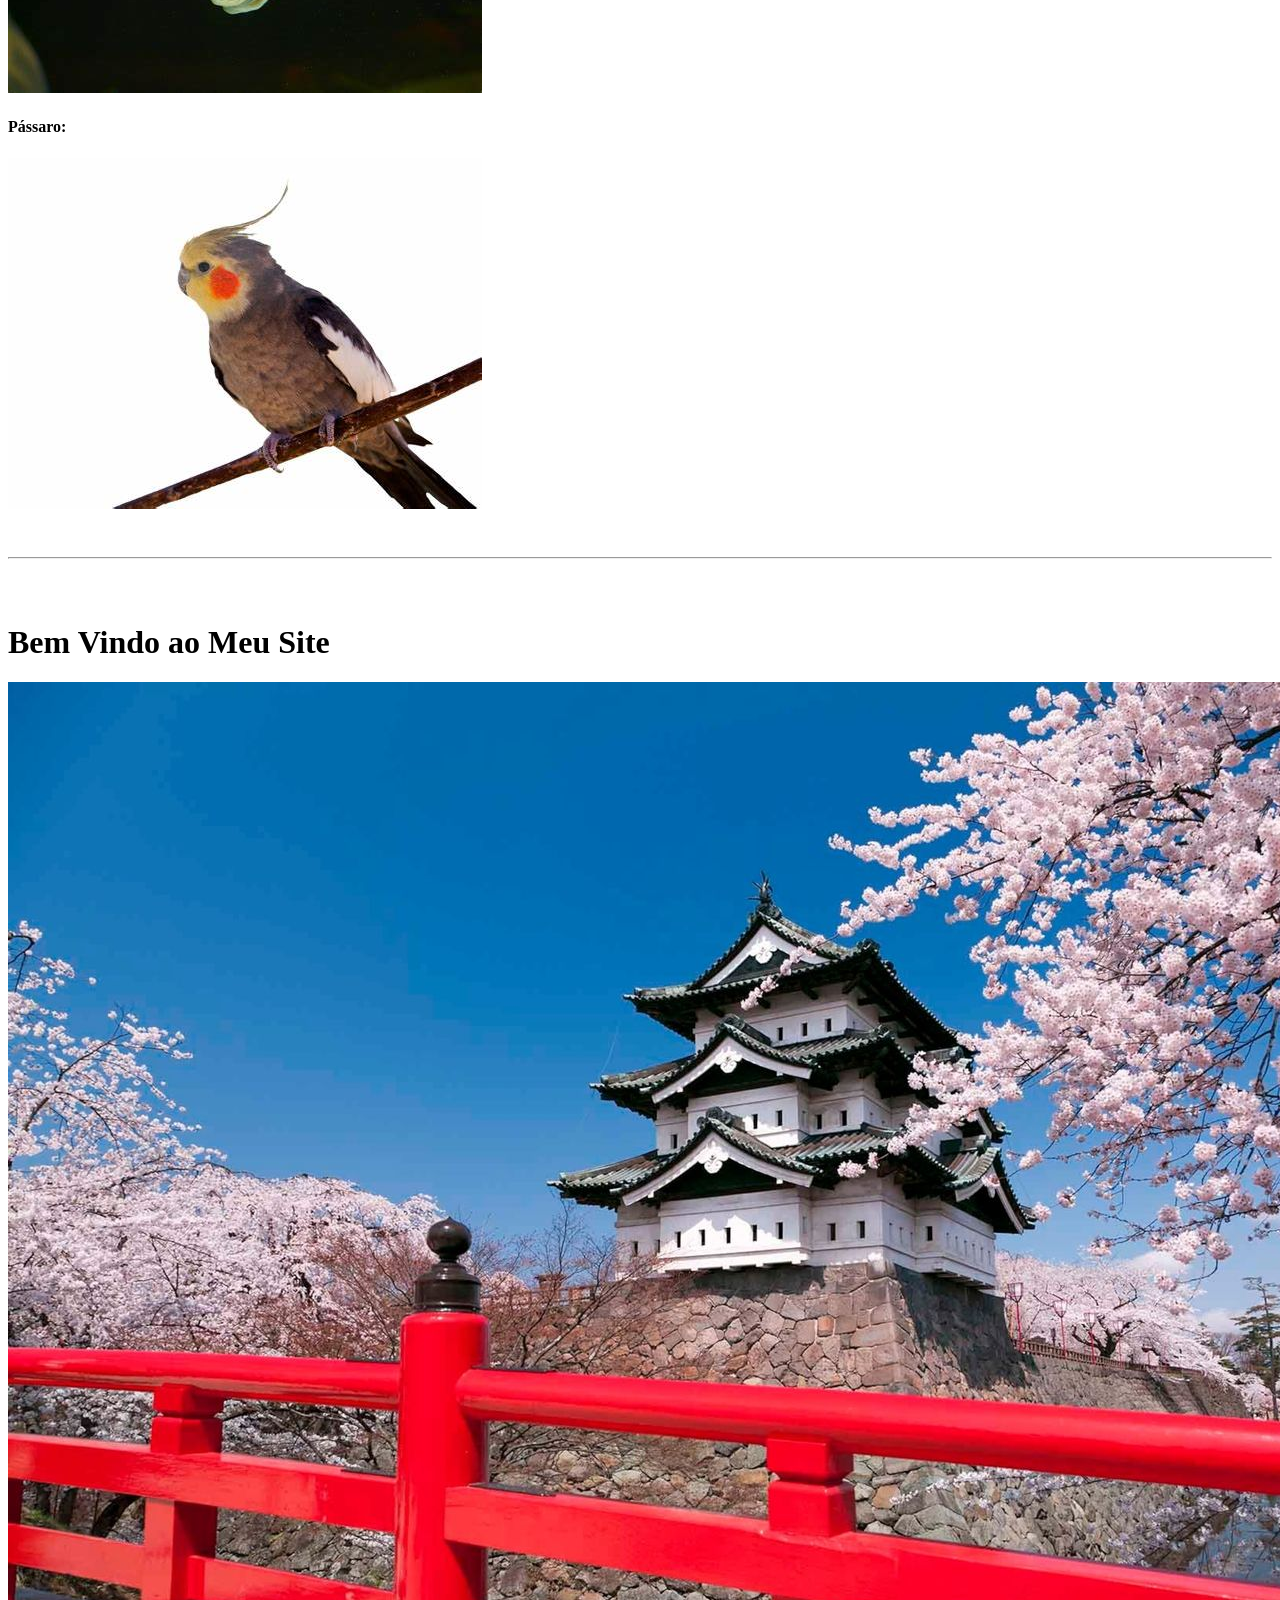
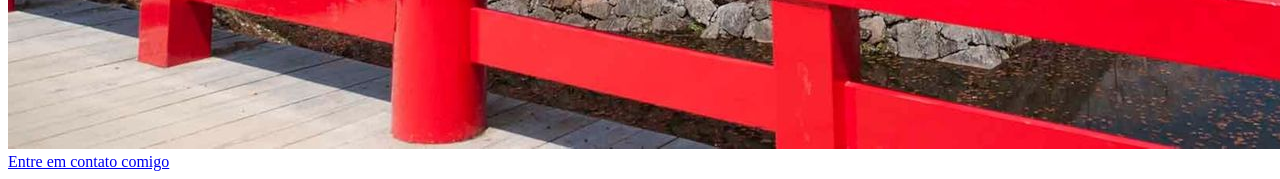
<file: Css/Módulo I/Exercício 3 Módulo I/PaginaWeb/index.html>
<!DOCTYPE html>
<html lang="pt-BR">
<head>
    <meta charset="UTF-8">
    <meta name="viewport" content="width=device-width, initial-scale=1.0">
    <title>Exercício3</title>
</head>
<body>
    





    <h2>Todo os Animais</h2>
    <h4>Coelho:</h4>
    <img src="../10 Arquivos/Pasta0/Coelho.png" alt="">
    <h4>Gato:</h4>
    <img src="../10 Arquivos/Pasta0/Pasta3/Gato.png" alt="">
    <h4>Cachorro:</h4>
    <img src="../10 Arquivos/Cachorro.png" alt="">
    <h4>Peixe:</h4>
    <img src="../10 Arquivos/Pasta1/Peixe.png" alt="">
    <h4>Pássaro:</h4>
    <img src="../10 Arquivos/Pasta1/Pasta2/Passarinho.png" alt="">


    <br><br><br><hr><br><br>

    <h1>Bem Vindo ao Meu Site</h1>
    <a href="./PaginaWeb/public/sobre.html"><img src="../PaginaWeb/assets/images/gettyimages-612218044.jpg"></a>
    <a href="./PaginaWeb/public/contato.html/">Entre em contato comigo</a>
    

</body>
</html>
</file>
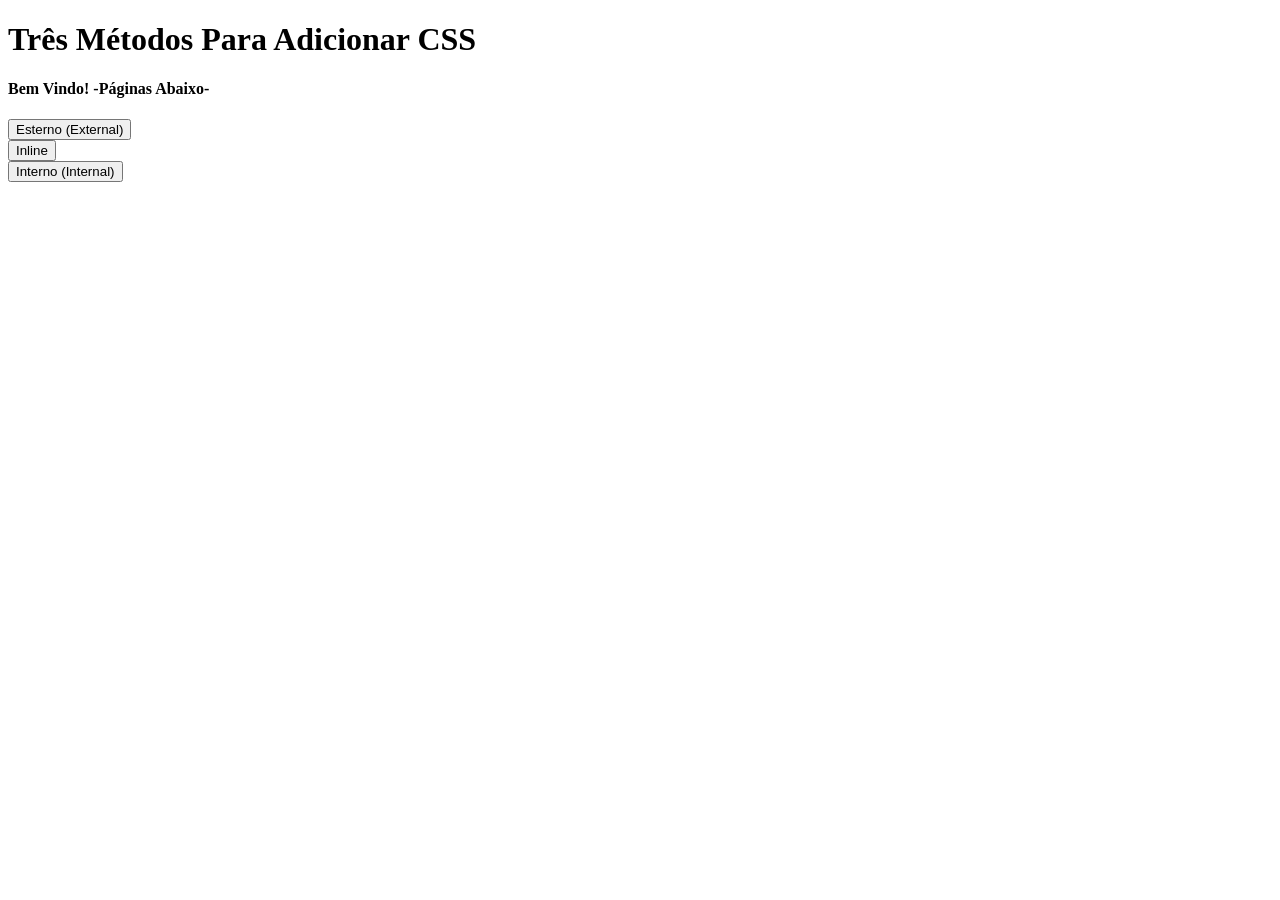
<file: Css/Módulo II/Exercício 1 Módulo II/2.1 CSS Básico/index.html>
<!DOCTYPE html>
<html lang="pt-BR">

<head>
  <meta charset="UTF-8">
  <title>Adding CSS</title>
</head>

	<body>
	  <h1>Três Métodos Para Adicionar CSS</h1>
	  <!-- Crie 3 Links para 3 Páginas Web: inline, internal e external -->
        <H4>Bem Vindo! -Páginas Abaixo-</H4>
	  <a href="./external.html"><button>Esterno (External)</button></a> <br/>
	  <a href="./inline.html"><button>Inline</button></a> <br>
	  <a href="./interno.html"><button>Interno (Internal)</button></a> <br/>
	</body>
</html>
</file>
<file: Css/Conhecendo css/outro.css>
body{
    font-family: Arial, sans-serif;
    background-color: #f8f9fa;
    color: #333;
    margin: 0;
    padding: 20px 40px;
}

h1{
    color: #1a252f;
    font-size: 2rem;
}
h2{
    color: #2980b9;
    font-size: 1.3rem;
    margin-top: 2rem;
    border-bottom: 2px solid #d6eaf8;
    padding-bottom: 6px;
}

p{
    color: #555;
    line-height: 1.7;
    margin-bottom: 1rem;

}

code{
    background-color: #eee;
    padding: 2px 6px;
    border-radius: 4px;
    font-family: 'Courier New',monospace;
    font-size: 0.88em;
    color: #c0392b;
}
.destaque{
    background-color: #fef9e7;
    border-left: 4px solid #f39c12;
    padding: 10px 14px;
    border-radius: 4px;
    font-weight: bold;
    color: #7d6608;
}
.aviso{
    background-color: #eaf4fd;
    border-left: 4px solid #e74c3c;
    padding: 10px 14px;
    border-radius: 4px;
    color: #922b21;
}

#especial{
    background-color: #eaf4fd;
    border-left: 4px solid #2980b9;
    padding: 10px 14px;
    border-radius: 4px;
    color: #1a5276;
}

.caixa-demo{
    background-color: white;
    padding: 20px;
    border: 2px solid #2980b9;
    border-radius: 8px;
    margin-bottom: 16px;
}

.caixa-demo p {
    margin: 0;
    color: #333;
    

}

.campo {
    padding: 16px;
}

.campo label{
    display: block;
    font-size: 13px;
    font-weight: bold;
    color: #555;
    margin-bottom: 5px;
}
.campo input, .campo select{
    width: 100%;
    padding: 9px 12px ;
    border: solid #ccc;
    font-size: 14px;
    color: #333;
    box-sizing: border-box;
}
.campo input :focus,
 .campo select :focus{
    border-color: blue;
    outline: none;
}
.btn-enviar{
    padding: 10px 24px;
    background-color: #2980b9;
    color: white;
    border: none;
    border-radius: 6px;
    font-size: 15px;
    cursor: pointer;
    margin-top: 6px;
}
.btn-enviar{
    background-color: #1a5276;
}
</file>
